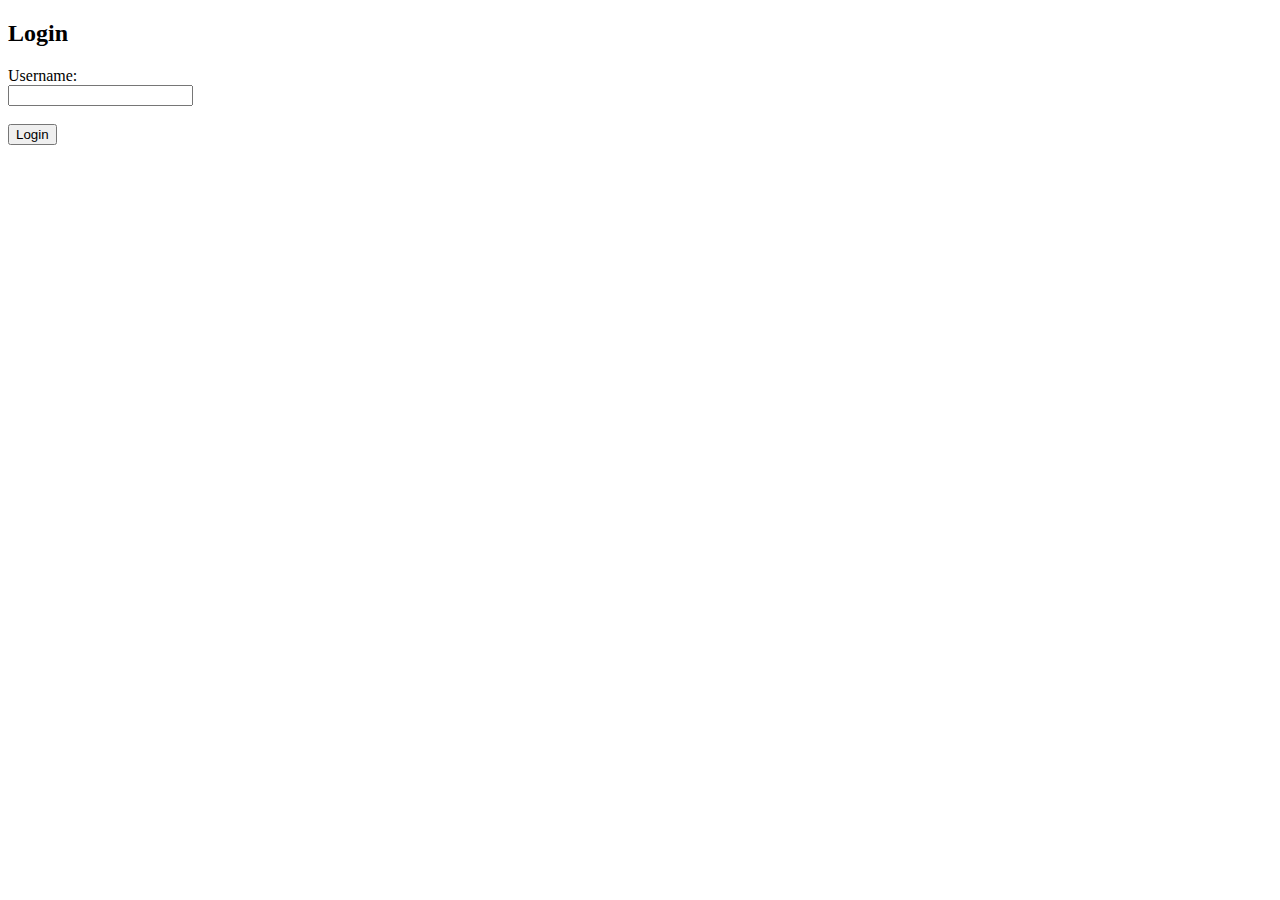
<file: templates/login.html>
<!DOCTYPE html>
<html>
<head>
    <title>Login - Skills Vision</title>
</head>
<body>
    <h2>Login</h2>
    <form method="POST">
        <label>Username:</label><br>
        <input type="text" name="username" required><br><br>
        <input type="submit" value="Login">
    </form>
</body>
</html>
</file>
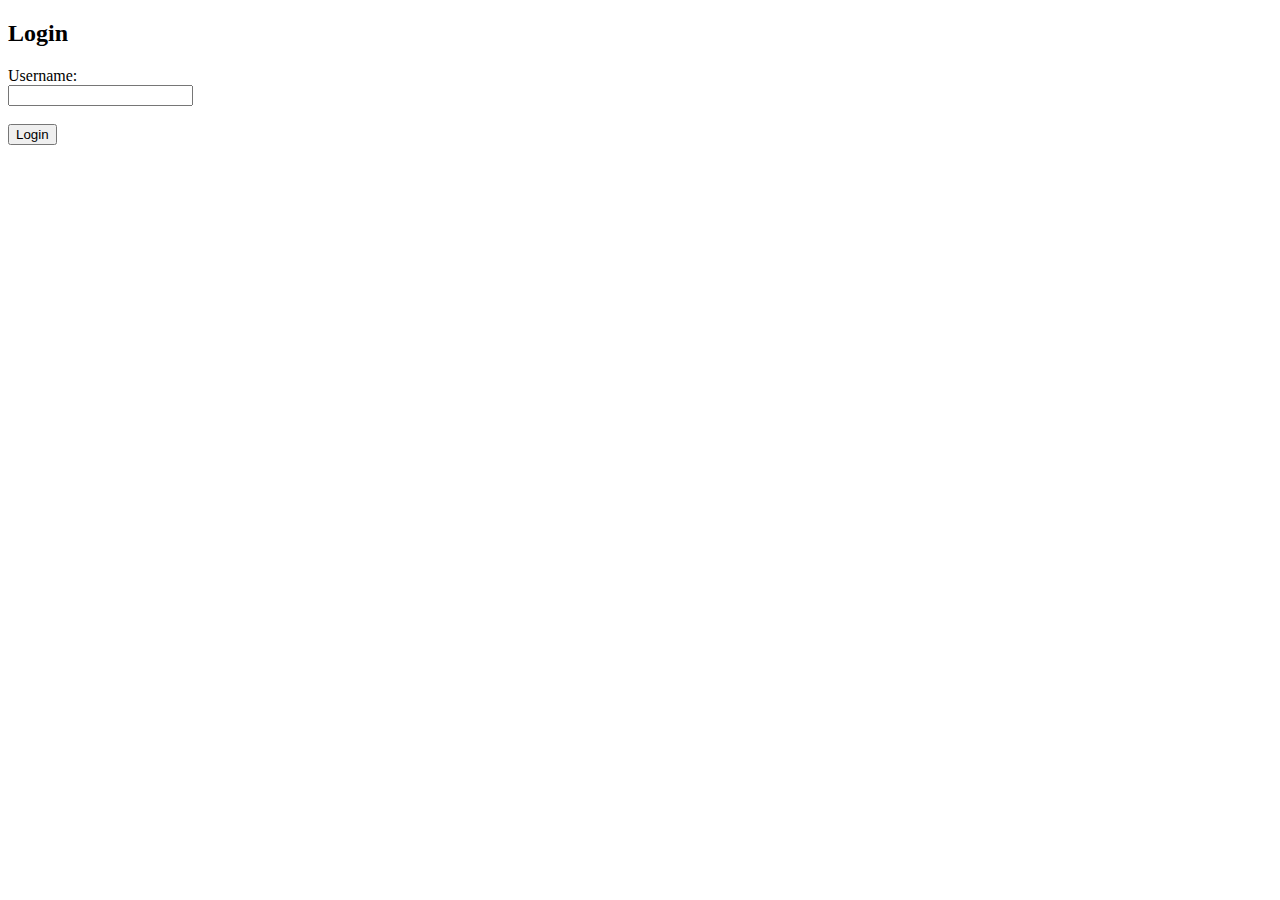
<file: skills_vision_updated/templates/login.html>
<!DOCTYPE html>
<html>
<head>
    <title>Login - Skills Vision</title>
</head>
<body>
    <h2>Login</h2>
    <form method="POST">
        <label>Username:</label><br>
        <input type="text" name="username" required><br><br>
        <input type="submit" value="Login">
    </form>
</body>
</html>
</file>
